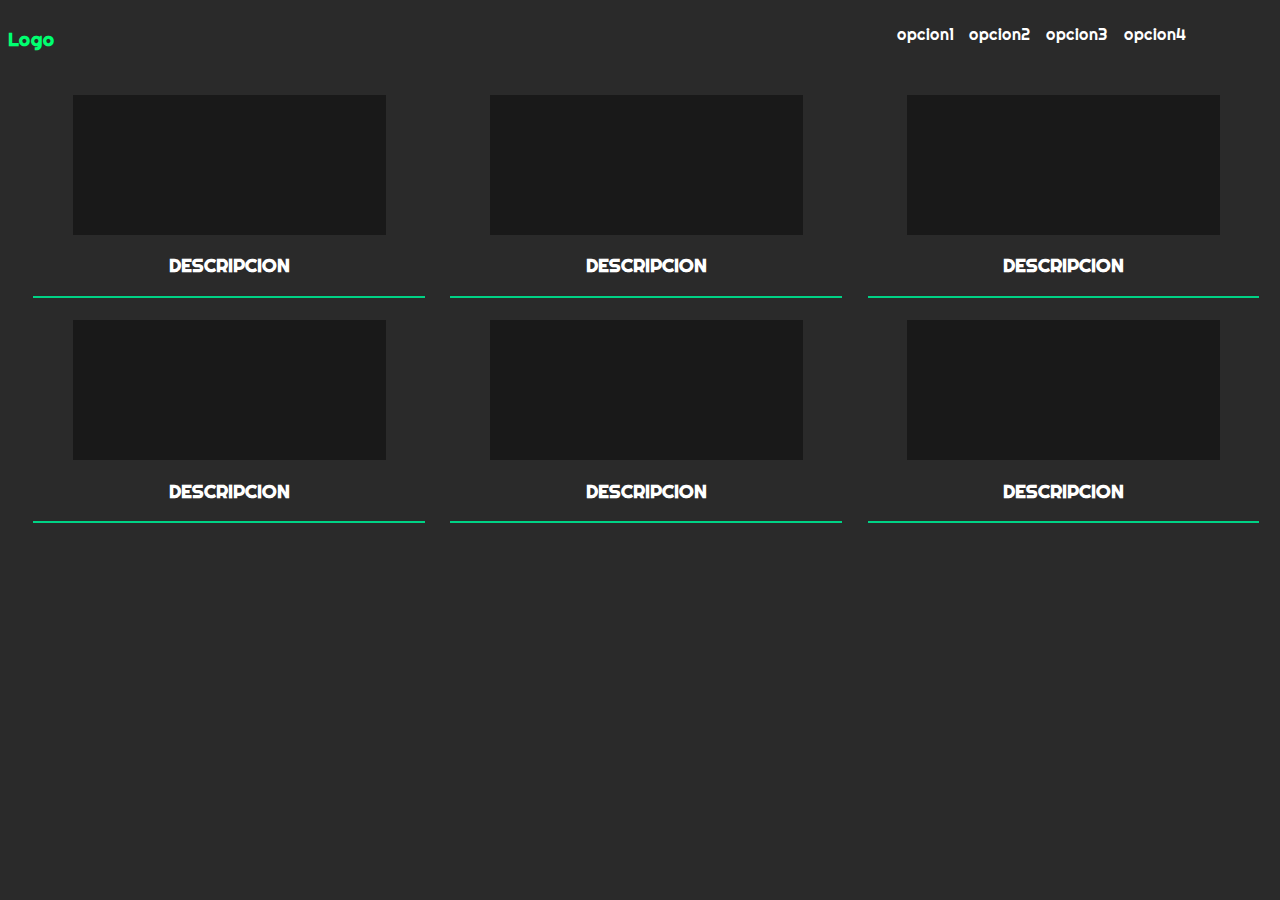
<file: home.html>
<!DOCTYPE html>
<html>
<head>
	<title>Home</title>
	<link rel="stylesheet" type="text/css" href="css/estilo.css">
	<link href="https://fonts.googleapis.com/css?family=Righteous&display=swap" rel="stylesheet">
</head>
<body>
	<nav class="nav">
		<h3>Logo</h3>
		<ul>
			<li>
				opcion1
			</li>
			<li>
				opcion2
			</li>
			<li>
				opcion3
			</li>
			<li>
				opcion4
			</li>
		</ul>
	</nav>
	<section>
		<article>
			<div class="articulo">
				<div class="ilustrativo">
				</div>
				<div class="descripcion">
					<h3>DESCRIPCION</h3>
				</div>
			</div>
		</article>
		<article>
			<div class="articulo">
				<div class="ilustrativo">
					
				</div>
				<div class="descripcion">
					<h3>DESCRIPCION</h3>
				</div>
			</div>
		</article>
		<article>
			<div class="articulo">
				<div class="ilustrativo">
					
				</div>
				<div class="descripcion">
					<h3>DESCRIPCION</h3>
				</div>
			</div>
		</article>
		<article>
			<div class="articulo">
				<div class="ilustrativo">
				</div>
				<div class="descripcion">
					<h3>DESCRIPCION</h3>
				</div>
			</div>
		</article>
		<article>
			<div class="articulo">
				<div class="ilustrativo">
					
				</div>
				<div class="descripcion">
					<h3>DESCRIPCION</h3>
				</div>
			</div>
		</article>
		<article>
			<div class="articulo">
				<div class="ilustrativo">
					
				</div>
				<div class="descripcion">
					<h3>DESCRIPCION</h3>
				</div>
			</div>
		</article>
	</section>
</body>
</html>
</file>
<file: css/estilo.css>
body{
	background-color: #2A2A2A;

}
nav{
	overflow: hidden;
}
.nav{
	background-color: rgba(0,0,0,0);

}
.nav h3{
	float: left;
	color: #00FF70;
	font-family: 'Righteous', cursive;
	display: inline!important;
}
.nav li{
	display: inline;
	color: white;
	font-family: 'Righteous', cursive;
	margin-left: 1%;
	margin-right: 2%;
}
.nav ul{
	width: 30%;
	float: right;
	display: inline;
}
.articulo{
	margin-top: 2%;
	margin-right: 1%;
	margin-left: 1%;
	float: right;
	width: 31%;
	height: 200px;
}
.ilustrativo{
	width: 80%;
	height: 70%;
	margin: 0 auto;
	background: #191919;
}
.descripcion{
	text-align: center;
	font-family: 'Righteous', cursive;
	color: white;
	border: 2px solid #00d285;
	border-width: 0px 0px 2px 0px;
}
</file>
